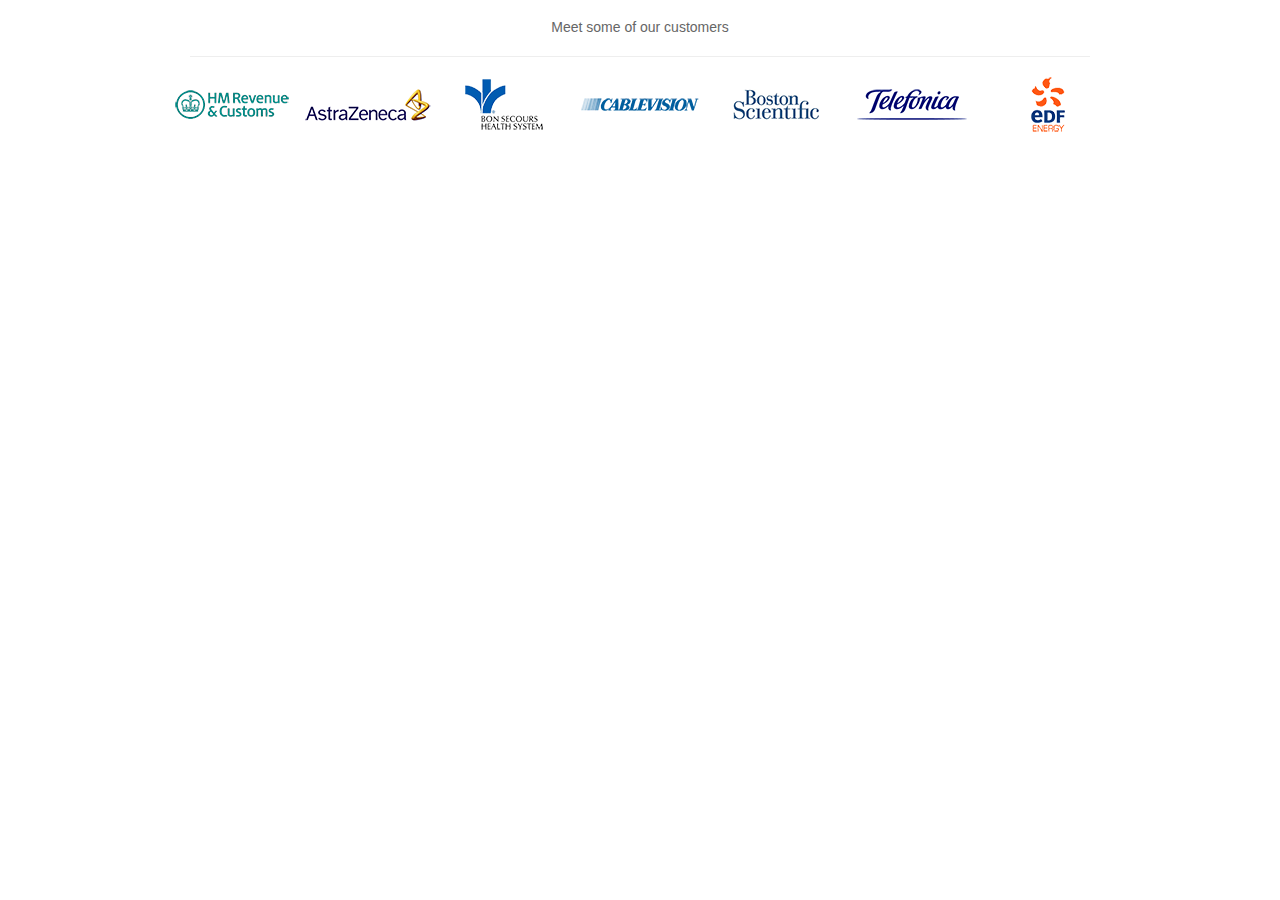
<file: index.html>
<!DOCTYPE html>
<html lang="en">
<head>
<meta charset="UTF-8">
<meta http-equiv="X-UA-Compatible" content="IE=edge">
<meta name="viewport" content="width=device-width, initial-scale=1">
<title>Browsium logo slider</title>

<!-- Bootstrap -->
<link href="bower_components/bootstrap/dist/css/bootstrap.css" rel="stylesheet">

<!-- HTML5 shim and Respond.js for IE8 support of HTML5 elements and media queries -->
<!-- WARNING: Respond.js doesn't work if you view the page via file:// -->
<!--[if lt IE 9]>
		  <script src="https://oss.maxcdn.com/html5shiv/3.7.2/html5shiv.min.js"></script>
		  <script src="https://oss.maxcdn.com/respond/1.4.2/respond.min.js"></script>
		<![endif]-->

<!-- custom -->
<link rel="stylesheet" href="css/style.css">
</head>

<body>
<p style="text-align:center;margin-top:18px;">Meet some of our customers</p>
<hr width="900">
<div class="brLogos">
	<div id="brLogosAbs" class="brLogosAbs"></div>
</div>

<!-- jQuery (necessary for Bootstrap's JavaScript plugins) --> 
<script src="bower_components/bootstrap/dist/js/jquery-1.11.3.min.js"></script> 

<!-- Include all compiled plugins (below), or include individual files as needed --> 
<script src="bower_components/bootstrap/dist/js/bootstrap.js"></script> 
<script>
// randomize array
var arr = [1, 2, 3, 4, 5, 6, 7, 8, 9, 10, 11, 12, 13, 14, 15, 16, 17, 18, 19, 20, 21, 22, 23, 24, 25, 26];
shuffle(arr);
//console.log(arr);

function shuffle(array) {
  var currentIndex = array.length, temporaryValue, randomIndex;
  while (0 !== currentIndex) {
    randomIndex = Math.floor(Math.random() * currentIndex);
    currentIndex -= 1;
    temporaryValue = array[currentIndex];
    array[currentIndex] = array[randomIndex];
    array[randomIndex] = temporaryValue;
  }
  var html = '<a href=\"/customers/\"><div id=\"brLogos1\" class="brLogos1\">';
  for (var i=0; i < array.length; i++) {
    html += "<img src=\"images/" + array[i] + ".gif\" alt=\"\" width=\"136\" height=\"55\"/>";
    if (i == 6) {
	  html += "</div><div id=\"brLogos2\" class=\"brLogos2\">";
    } else if (i == 13) {
	  html += "</div><div id=\"brLogos3\" class=\"brLogos3\">";
    } else if (i == 20) {
	  html += "</div><div id=\"brLogos4\" class=\"brLogos4\">";
	} else if (i == 25) {
	  html += "</div></a>";
    }
  }
  $("#brLogosAbs").append(html);
  //alert(array.length)
  //	alert(html);
  return html;
}
// animate div every 5 seconds
var delayLength = 5000;
var slideNum = 1;
function doMove() {
	if (slideNum == 1) {
		$(".brLogosAbs").animate({ "left": -952 });
		slideNum = 2;
	} else if (slideNum == 2) {
		$(".brLogosAbs").animate({ "left": -1904 });
		slideNum = 3;
	} else if (slideNum == 3) {
		$(".brLogosAbs").animate({ "left": -2856 });
		slideNum = 4;
	} else {
		$(".brLogosAbs").animate({ "left": 0 });
		slideNum = 1;
	}
}
sliderIntervalID = setInterval(function(){
		doMove();
	}, delayLength);
</script>
</body>
</html>
</file>
<file: css/style.css>
/* Sass Document */
html, body, div, span, object, iframe, h1, h2, h3, h4, h5, h6, blockquote, pre, a, abbr, acronym, address, code, del, dfn, em, img, q, dl, dt, dd, ol, ul, li, fieldset, form, label, legend, table, caption, tbody, tfoot, thead, tr, th, td, .search-box p {
  border: 0;
  font: inherit;
  margin: 0;
  padding: 0;
  vertical-align: baseline; }

@font-face {
  font-family: 'Segoe UI';
  src: url("./fonts/segoe-ui.ttf"); }
@font-face {
  font-family: 'BlairMdITC TT Medium';
  src: url("./fonts/blair.ttf"); }
body {
  background: #fff;
  color: #666;
  font: normal normal 400 14px/18px camingodos-web, 'helvetica neue', helvetica, arial, verdana, sans-serif;
  margin: 0;
  padding: 0; }

blockquote:before, blockquote:after, q:before, q:after {
  content: ""; }

a img {
  border: none; }

.hidden {
  visibility: hidden; }

a {
  /*color:#333;*/
  /*color: #666;*/
  color: #336699;
  text-decoration: none; }

#content_wrapper .inner a, #top-news a, #home-cols-wrapper a, .splash-slide a {
  font-weight: 700 !important; }

a:hover {
  /*color:#888;*/
  /*color: #333;*/
  color: #336699;
  text-decoration: underline; }

#li--20 {
  display: none; }

a:active {
  color: #000;
  text-decoration: none; }

h1 {
  color: #444;
  font-size: 28px;
  font-weight: 700; }

h2 {
  color: #444;
  font: normal normal 400 25px/30px camingodos-web, "helvetica neue", helvetica, sans-serif; }

h3 {
  font-size: 20px;
  font-weight: 400;
  line-height: 20px;
  padding: 5px 0; }

h4 {
  color: #444;
  font-size: 18px;
  font-weight: 400; }

h5 {
  color: #444;
  font-size: 16px;
  font-weight: 400; }

h6 {
  padding: 15px 0 5px; }

.lefty-image {
  float: left;
  margin: 0 20px 10px 0; }

.clear {
  clear: both; }

img.mid_align {
  border: 0;
  margin-right: 5px;
  vertical-align: middle; }

img.frame {
  -moz-box-shadow: 0 1px 5px #ccc;
  -webkit-box-shadow: 0 1px 5px #ccc;
  border: 1px solid #ebebeb;
  box-shadow: 0 1px 5px #ccc;
  padding: 5px; }

.frame_left {
  -moz-box-shadow: 0 1px 5px #ccc;
  -webkit-box-shadow: 0 1px 5px #ccc;
  background: transparent url(./images/caption_bg.gif) repeat-x bottom;
  border: 1px solid #ebebeb;
  box-shadow: 0 1px 5px #ccc;
  float: left;
  margin: 0 20px 10px 0;
  padding: 5px;
  text-align: center; }

.frame_left .caption, .frame_right .caption, .frame_center .caption {
  color: #333;
  display: block;
  margin: 7px 0 2px;
  text-shadow: 0 1px 1px #fff; }

.frame_right {
  -moz-box-shadow: 0 1px 5px #ccc;
  -webkit-box-shadow: 0 1px 5px #ccc;
  background: transparent url(./images/caption_bg.gif) repeat-x bottom;
  border: 1px solid #ebebeb;
  box-shadow: 0 1px 5px #ccc;
  float: right;
  margin: 0 0 10px 20px;
  padding: 5px;
  text-align: center; }

.frame_center {
  -moz-box-shadow: 0 1px 5px #ccc;
  -webkit-box-shadow: 0 1px 5px #ccc;
  background: transparent url(./images/caption_bg.gif) repeat-x bottom;
  border: 1px solid #ebebeb;
  box-shadow: 0 1px 5px #ccc;
  clear: both;
  display: table;
  margin: 20px auto;
  padding: 5px;
  text-align: center; }

.with_bg {
  -moz-border-radius: 5px;
  -webkit-border-radius: 5px;
  background: #f9f9f9;
  border: 1px solid #ebebeb;
  border-radius: 5px; }

.dropcap1 {
  display: block;
  float: left;
  font-size: 40px;
  line-height: 40px;
  margin: 0 8px 0 0; }

blockquote {
  background: transparent url(./images/quote_bg.png) no-repeat top left;
  margin: 0 0 10px;
  min-height: 50px;
  padding-left: 60px;
  width: 90%; }

blockquote h2 {
  font-size: 20px;
  font-weight: 400; }

blockquote h3 {
  font-size: 18px;
  font-weight: 400; }

#respond {
  border-bottom: 1px solid #ccc;
  float: left;
  margin: 0 0 40px;
  padding-bottom: 30px;
  width: 100%; }

#header_wrapper {
  margin: auto;
  position: relative;
  width: 1000px;
  z-index: 9990; }

#logo, #menu-wrapper, .search-box, .left-nav, .right-nav, ul.nav li.current-page-item, ul.nav li:hover {
  background: url(./images/sprites-top-gray2.gif) no-repeat; }

#top_bar {
  width: 1000px; }

#menu-wrapper {
  background-position: 0 -117px;
  background-repeat: repeat-x;
  float: left;
  height: 40px;
  margin: 0 0 -2px;
  padding: 0 0 3px;
  position: relative;
  width: 930px;
  z-index: 9990; }

.left-nav {
  background-position: 0 -164px;
  float: left;
  height: 40px;
  margin: 0 0 -2px 15px;
  padding: 0 0 3px;
  width: 20px; }

.right-nav {
  background-position: -20px -164px;
  float: right;
  height: 40px;
  margin: 0 15px -2px 0;
  padding: 0 0 3px;
  width: 20px; }

ul.nav {
  display: block;
  float: left;
  height: 40px;
  list-style: none;
  position: relative;
  z-index: 9999; }

ul.nav img.mid_align {
  border: 0;
  margin: -3px 10px 0 0; }

ul.nav li {
  border-left: 1px solid #999;
  border-right: 1px solid #666;
  cursor: pointer;
  float: left;
  height: 40px;
  position: relative;
  z-index: 9999; }

ul.nav li.menu-item:first-child {
  border-left: 0; }

ul.nav li.menu-item:last-child {
  border-right: 0; }

ul.nav li a {
  color: #fff;
  display: block;
  padding: 9px 15px 0;
  text-shadow: 0 1px #333; }

ul.nav li.current-page-item, ul.nav li:hover {
  background-color: #333;
  background-position: 0 -211px;
  background-repeat: repeat-x; }

ul.nav li ul {
  -moz-border-radius: 5px;
  -moz-box-shadow: 0 1px 3px #ccc;
  -webkit-border-radius: 5px;
  -webkit-box-shadow: 0 1px 3px #ccc;
  background: #fff url(./images/submenu_bg.gif) repeat-x bottom;
  border: 1px solid #dfdfdf;
  border-radius: 5px;
  box-shadow: 0 1px 3px #ccc;
  display: none;
  float: none;
  list-style: none;
  padding: 0 8px;
  position: absolute;
  text-shadow: 0 2px 1px #fff;
  top: 40px;
  width: 200px;
  z-index: 9999; }

ul.nav li ul.sub-menu li {
  border: 0;
  float: none;
  height: 30px;
  margin: 10px 0;
  width: 100%;
  z-index: 9999; }

ul.nav li ul.sub-menu li ul {
  left: 180px;
  top: -11px; }

ul.nav li ul.sub-menu li:hover {
  -moz-border-radius: 5px;
  -webkit-border-radius: 5px;
  background: transparent url(./images/submenu_hover_bg.gif) repeat-x bottom;
  border: 0;
  border-radius: 5px;
  float: none; }

ul.nav li ul.sub-menu li a {
  color: #666;
  display: block;
  padding: 4px 15px 0;
  text-shadow: 0 1px 1px #fff; }

ul.nav li ul li.current-page-item {
  background: transparent; }

.search-box {
  background-position: 0 -76px;
  display: block;
  float: right;
  height: 30px;
  margin: 0;
  padding: 0;
  position: absolute;
  right: 15px;
  top: -40px;
  width: 200px; }

.search-box p {
  margin: 0; }

.search-box p input, .search-box p input:hover {
  background: transparent;
  border: 0;
  font-size: 13px;
  height: 24px;
  margin: 4px 0 2px 30px;
  padding: 0;
  width: 155px; }

#logo {
  background-position: 0 0;
  display: block;
  height: 64px;
  margin: 10px 0 10px 36px;
  text-indent: -9999px;
  width: 176px; }

#content_wrapper {
  margin: 20px auto auto;
  padding: 0 15px;
  width: 970px; }

#content_wrapper .top {
  background: transparent url(./images/content-caps-green.gif) 0 0 no-repeat;
  height: 20px;
  width: 970px; }

#content_wrapper .bottom {
  background: transparent url(./images/content-caps-green.gif) 0 -20px no-repeat;
  height: 25px;
  width: 970px; }

#content_wrapper .inner {
  background: transparent url(./images/content-bg-green.gif) repeat-y top;
  width: 970px; }

#content_wrapper .inner .inner_wrapper {
  line-height: inherit;
  margin: auto;
  padding: 30px 0 0;
  width: 900px; }

#content_wrapper .inner .inner_wrapper p:first-child {
  margin-top: 0 !important; }

#content_wrapper .inner .inner_wrapper .sidebar_content {
  float: left;
  width: 620px; }

#content_wrapper .inner .inner_wrapper .sidebar_wrapper {
  float: right;
  width: 250px; }

#content_wrapper .inner .inner_wrapper .sidebar_wrapper .sidebar {
  background: transparent url(./images/sidebar_bg.gif) repeat-y top left;
  float: right;
  margin-top: -28px;
  min-height: 300px;
  width: 250px; }

#content_wrapper .inner .inner_wrapper .sidebar_wrapper .sidebar .content {
  background: transparent url(./images/sidebar-top.gif) no-repeat top left;
  padding: 14px 10px 0 20px;
  width: 90%; }

#content_wrapper .inner .inner_wrapper .sidebar_wrapper .sidebar_bottom {
  background: transparent url(./images/sidebar_bottom_bg.gif) repeat-y top left;
  float: right;
  height: 100px;
  width: 250px; }

#content_wrapper .inner #content_slider, #content_wrapper .inner #content_slider_slide {
  height: 360px;
  margin: auto;
  text-align: center;
  width: 960px; }

#content_wrapper .inner #content_slider_slide {
  background: transparent url(../../images/blue_slide_bg.png) repeat-x top; }

#content_wrapper .inner #content_slider_slide a, #content_wrapper .inner #content_slider_slide a img {
  margin: 16px 0 0; }

#content_wrapper .inner #content_slider_slide div {
  float: left;
  height: 360px;
  width: 960px; }

#content_wrapper .inner #content_slider_slide div .imac_desc, #content_wrapper .inner #content_slider_slide div .app_desc {
  color: #074b87;
  float: left;
  height: 432px;
  width: 340px; }

#content_wrapper .inner #content_slider_slide div .app_desc {
  width: 450px; }

#content_wrapper .inner #content_slider_slide div .imac_desc h3, #content_wrapper .inner #content_slider_slide div .app_desc h3 {
  color: #000;
  display: block;
  font-size: 34px;
  font-weight: 400;
  line-height: 1.2em;
  margin: 60px 0 0 30px;
  text-align: left;
  text-shadow: 0 1px 1px #fff; }

#content_wrapper .inner #content_slider_slide div .imac_desc p, #content_wrapper .inner #content_slider_slide div .app_desc p {
  display: block;
  margin: 20px 0 0 30px;
  text-align: left;
  text-shadow: 0 1px 1px #fff; }

#content_wrapper .inner #content_slider_slide div .imac_screen {
  background: transparent url(./images/imac_bg.png) no-repeat top;
  float: right;
  height: 432px;
  margin: -70px 30px 0 0;
  width: 507px; }

#content_wrapper .inner #content_slider_slide div .app_image {
  float: right;
  margin: -80px 60px 0 0;
  width: auto; }

#content_wrapper .inner #slider_nav {
  background: transparent url(./images/slider_nav_bg.gif) no-repeat top;
  height: 58px;
  margin-left: -7px;
  width: 986px; }

#content_wrapper .inner #slider_nav .slider_nav_btn {
  margin: auto;
  text-align: center;
  width: 300px; }

#content_wrapper .inner #slider_nav .slider_nav_btn a {
  color: #a0a0a0;
  display: inline-block;
  margin: 1px 0 0;
  padding: 14px; }

#content_wrapper .inner #slider_nav .slider_nav_btn a img {
  border: 1px solid transparent; }

#content_wrapper .inner #slider_nav .slider_nav_btn a img:hover {
  -moz-box-shadow: 0 1px 5px #999;
  -webkit-box-shadow: 0 1px 5px #999;
  border: 1px solid #ccc;
  box-shadow: 0 1px 5px #999; }

#home_tagline {
  background: transparent url(./images/home_tagline_bg.png) repeat-x top;
  border-bottom: 1px solid #ddd;
  height: 100px;
  margin: auto;
  width: 959px; }

#home_tagline .left_tagline h2 {
  color: #a0a0a0;
  display: block;
  font-size: 20px;
  font-weight: 400;
  margin: 12px 0 0 35px;
  text-shadow: 0 2px 1px #fff; }

#home_tagline .left_tagline {
  float: left;
  width: 70%; }

#home_tagline .right_tagline {
  float: right;
  text-align: right;
  width: 30%; }

#home_tagline .right_tagline a.big_button {
  float: right;
  margin: 17px 40px 0 0; }

.home_box_wrapper {
  margin: auto;
  padding: 10px 0 0;
  width: 98%; }

.one_third {
  float: left;
  margin-right: 3%;
  min-height: 50px;
  width: 30%; }

.home_box_wrapper .one_third {
  margin: 0 20px 30px 0;
  width: 31%; }

.one_third .home_thumb {
  float: left;
  margin: 0 20px 0 0;
  width: 50px; }

.one_third .home_box {
  float: left;
  margin-top: 10px;
  width: 180px; }

.two_third {
  float: left;
  margin-right: 3%;
  width: 64%; }

.two_third.gallery1 {
  height: 440px;
  overflow: hidden; }

.gallery1_hover {
  background: #fff;
  cursor: pointer;
  display: block;
  height: 405px;
  left: 5px;
  position: relative;
  text-align: center;
  top: 10px;
  visibility: hidden;
  width: 552px;
  z-index: 999; }

.gallery1_hover img {
  margin: 160px 0 0; }

.one_half {
  float: left;
  width: 47%; }

.one_half.last {
  left: 5%;
  position: relative; }

.one_half .gallery_image {
  height: 320px;
  overflow: hidden;
  width: 100%; }

.one_half .gallery_desc {
  margin: auto;
  width: 94%; }

.one_half .gallery_desc h2 {
  font-size: 22px; }

.gallery2_hover {
  background: #fff;
  cursor: pointer;
  display: block;
  height: 295px;
  left: 6px;
  position: relative;
  text-align: center;
  top: 10px;
  visibility: hidden;
  width: 400px;
  z-index: 999; }

.gallery2_hover img {
  margin: 105px 0 0; }

.one_third .gallery_image {
  height: 220px;
  overflow: hidden;
  width: 100%; }

.one_third .gallery_desc {
  margin: auto;
  width: 90%; }

.gallery3_hover {
  background: #fff;
  cursor: pointer;
  display: block;
  height: 187px;
  left: 6px;
  position: relative;
  text-align: center;
  top: 10px;
  visibility: hidden;
  width: 250px;
  z-index: 999; }

.gallery3_hover img {
  margin: 60px 0 0;
  width: 60px; }

.one_fourth {
  float: left;
  margin-bottom: 2%;
  margin-right: 3%;
  width: 22.5%; }

.one_fourth .gallery_image {
  height: 170px;
  overflow: hidden;
  width: 100%; }

.one_fourth .gallery_desc {
  margin: auto;
  width: 88%; }

.one_fourth .gallery_desc h2 {
  font-size: 18px; }

.one_fifth {
  float: left;
  margin-bottom: 2%;
  margin-right: 6%;
  width: 14%; }

.one_sixth {
  float: left;
  margin-bottom: 2%;
  margin-right: 6%;
  width: 11%; }

.gallery4_hover {
  background: #fff;
  cursor: pointer;
  display: block;
  height: 136px;
  left: 6px;
  position: relative;
  text-align: center;
  top: 10px;
  visibility: hidden;
  width: 180px;
  z-index: 999; }

.gallery4_hover img {
  margin: 35px 0 0;
  width: 60px; }

#footer {
  font-size: 12px;
  margin: 5px 0 0;
  word-spacing: 1px; }

#footer ul {
  display: block;
  list-style: none;
  margin: auto;
  padding-bottom: 20px;
  position: relative;
  width: 930px; }

#footer ul li.widget {
  padding: 0 15px;
  text-align: center; }

#footer ul li.widget .widgettitle {
  display: none; }

#footer ul li.widget .textwidget p {
  margin: 0 !important; }

#footer ul li.widget ul {
  float: left;
  width: 100%; }

#footer ul li.widget ul li {
  margin: 0 0 10px; }

#copyright {
  border-top: 1px solid #ccc;
  margin: 5px auto auto;
  padding: 15px 0 30px;
  text-align: center;
  text-shadow: 0 0 0 transparent;
  width: 900px; }

.page_caption {
  background: transparent url(./images/caption_bg.gif) repeat-x top;
  border-bottom: 1px solid #ddd;
  height: auto;
  margin: auto;
  padding: 0 0 15px;
  width: 960px; }

.page_no_caption {
  background: transparent url(./images/no_caption_bg.gif) repeat-x top;
  border-bottom: 1px solid #ddd;
  height: auto;
  margin: auto;
  padding: 0 0 15px;
  width: 960px; }

.page_caption h1, .page_no_caption h1 {
  color: #333;
  display: block;
  font: normal normal 400 30px/35px gesta, "helvetica neue", helvetica, sans-serif;
  letter-spacing: -1px;
  padding: 5px 25px 0 30px; }

.page_caption p {
  color: #666;
  display: block;
  font-size: 18px;
  margin: 5px 25px 0 30px;
  text-shadow: 0 1px #fff; }

.galleria {
  height: 360px;
  margin-bottom: 60px;
  margin-left: -10px;
  margin-top: -20px;
  padding-top: 20px; }

.one_half .customer_list {
  list-style: none;
  margin: 35px 20px 10px; }

.one_half .customer_list li {
  display: inline;
  margin: 0 20px 30px 0;
  zoom: 1; }

.pricing_box {
  border: 1px solid #ccc;
  float: left;
  padding: 0 0 20px;
  text-align: center;
  width: 33%; }

.pricing_box .header {
  border-bottom: 1px solid #ccc;
  color: #666;
  height: 40px;
  text-align: center;
  text-shadow: 0 1px 1px #fff;
  width: 100%; }

.pricing_box .header span {
  font-size: 16px;
  font-weight: 700;
  position: relative;
  top: 7px; }

.pricing_box h2 {
  font-size: 28px;
  font-weight: 700; }

#content_wrapper .pricing_box ul {
  list-style: none;
  margin: 5px 0 15px; }

.pricing_box ul li strong {
  color: #0854c7; }

.pricing_box.large {
  -moz-box-shadow: 0 1px 10px #999;
  -webkit-box-shadow: 0 1px 10px #999;
  background: #fff;
  box-shadow: 0 1px 10px #999;
  font-size: 1.2em;
  margin-top: -3%;
  padding: 0 0 40px; }

.pricing_box.large .header {
  background: transparent url(../../images/skins/blue/nav_bg.gif) repeat-x top;
  color: #fff;
  text-shadow: 0 0 0 #fff; }

.pricing_box.shadow_right {
  background: #f9f9f9 url(./images/shadow_right.png) repeat-y top right; }

.pricing_box.shadow_left {
  background: #f9f9f9 url(./images/shadow_left.png) repeat-y top left; }

#content_wrapper ul {
  list-style-image: url(./images/arrow_li.png);
  margin: 0.5em 0 0.5em 20px; }

#content_wrapper ul li, #content_wrapper ol li {
  line-height: inherit;
  margin: 1em 0; }

#content_wrapper ol {
  margin-left: 20px; }

#content_wrapper table {
  -moz-border-radius: 5px;
  -moz-box-shadow: 0 1px 3px #ebebeb;
  -webkit-border-radius: 5px;
  -webkit-box-shadow: 0 1px 3px #ebebeb;
  border: 1px solid #ebebeb;
  border-radius: 5px;
  box-shadow: 0 1px 3px #ebebeb;
  margin: 0 auto; }

#content_wrapper table tr th {
  background: #ccc url(./images/bt_g.png) repeat-x center;
  font-weight: 700;
  text-align: left;
  text-shadow: 0 1px 1px #fff; }

#content_wrapper table tr th, #content_wrapper table tr td {
  padding: 7px 15px; }

.alert_warning {
  -moz-border-radius: 5px;
  -moz-box-shadow: 0 1px 3px #ebebeb;
  -webkit-border-radius: 5px;
  -webkit-box-shadow: 0 1px 3px #ebebeb;
  background: #fffbcc;
  border: 1px solid #e6db55;
  border-radius: 5px;
  box-shadow: 0 1px 3px #ebebeb;
  color: #69610a;
  font-weight: 700;
  margin: 10px 0; }

.alert_info {
  -moz-border-radius: 5px;
  -moz-box-shadow: 0 1px 3px #ebebeb;
  -webkit-border-radius: 5px;
  -webkit-box-shadow: 0 1px 3px #ebebeb;
  background: #dbe3ff;
  border: 1px solid #a2b4ee;
  border-radius: 5px;
  box-shadow: 0 1px 3px #ebebeb;
  color: #0888c3;
  font-weight: 700;
  margin: 10px 0; }

.alert_success {
  -moz-border-radius: 5px;
  -moz-box-shadow: 0 1px 3px #ebebeb;
  -webkit-border-radius: 5px;
  -webkit-box-shadow: 0 1px 3px #ebebeb;
  background: #d5ffce;
  border: 1px solid #9adf8f;
  border-radius: 5px;
  box-shadow: 0 1px 3px #ebebeb;
  color: #508600;
  font-weight: 700;
  margin: 10px 0; }

.alert_error {
  -moz-border-radius: 5px;
  -moz-box-shadow: 0 1px 3px #ebebeb;
  -webkit-border-radius: 5px;
  -webkit-box-shadow: 0 1px 3px #ebebeb;
  background: #ffcece;
  border: 1px solid #df8f8f;
  border-radius: 5px;
  box-shadow: 0 1px 3px #ebebeb;
  color: #e3302c;
  font-weight: 700;
  margin: 10px 0; }

.alert_warning p, .alert_info p, .alert_success p, .alert_error p {
  margin: 15px; }

label.error {
  color: red;
  display: block;
  font-size: 11px; }

#reponse_msg {
  color: #000;
  font-weight: 700; }

.post_wrapper {
  margin: 0 0 70px;
  width: 100%; }

.post_wrapper.single {
  margin: 0;
  width: 100%; }

.post_header {
  width: 100%; }

.post_header h2 a {
  color: #444; }

/* added hover - kw 01-09-2013 */
.post_header h2 a:hover {
  color: #666; }

.post_header .left {
  float: left;
  width: 100%; }

.post_header .left-long {
  float: left;
  width: 100; }

.post_header .post_detail {
  font-size: 11px;
  word-spacing: 1px; }

.post_header .shout {
  clear: both; }

.post_wrapper .shout .g, .post_wrapper .shout .t {
  display: inline;
  width: auto; }

.post_header .post_comment {
  display: none; }

#content_wrapper .sidebar .content .posts.blog {
  font-size: 11px;
  list-style: none;
  margin-left: 0;
  margin-top: 25px; }

#content_wrapper .sidebar .content .posts.blog li, #content_wrapper .posts.blog li {
  border: 0;
  clear: both;
  line-height: 1.7em;
  margin-bottom: 20px; }

#content_wrapper .sidebar .content .posts.blog li a, #content_wrapper .posts li a {
  font-weight: 700; }

#content_wrapper .sidebar .content .posts.blog li img, #content_wrapper .posts.blog li img {
  -moz-box-shadow: 0 1px 5px #999;
  -webkit-box-shadow: 0 1px 5px #999;
  box-shadow: 0 1px 5px #999;
  float: left;
  margin: 0 10px 2px 0;
  width: 75px; }

#content_wrapper .sidebar .content .sidebar_widget li {
  padding: 10px 0; }

#content_wrapper .sidebar .content .sidebar_widget li ul {
  list-style: none;
  margin: 15px 0 0; }

#content_wrapper .sidebar .content .sidebar_widget li ul li {
  border-bottom: 1px solid #ebebeb;
  margin: 0 0 5px;
  padding: 0 0 5px 10px; }

#content_wrapper .sidebar .content .sidebar_widget li ul.twitter {
  font-size: 11px;
  list-style-image: none;
  margin: 15px 0 0 -10px; }

#content_wrapper ul.posts.twitter, #content_wrapper ul.posts.blog {
  list-style: none;
  margin: 15px 0 0; }

#content_wrapper .sidebar .content .sidebar_widget li ul.twitter li, ul.posts.twitter li {
  background: url(./images/icon_twitter3.png) no-repeat 10px top;
  padding: 0 0 0 35px; }

#content_wrapper .sidebar .content .sidebar_widget li ul#recentcomments li {
  background: url(./images/comments.png) no-repeat 10px 5px;
  padding: 0 0 5px 35px; }

.social_media {
  display: block;
  float: left;
  margin: 30px 0 0; }

.social_media li {
  display: block;
  float: left;
  margin-right: 10px; }

.social_media.blog li {
  margin-right: 15px; }

.social_media li a {
  display: block;
  padding-top: 5px; }

.comment {
  float: left;
  margin-bottom: 20px;
  margin-left: 25px;
  padding-bottom: 20px;
  width: 545px; }

.comment .left {
  float: left;
  width: 80px; }

.comment .right {
  float: left;
  width: 65%; }

ul.children {
  list-style: none; }

ul.children .comment {
  border-bottom: 0;
  border-left: 1px solid #ebebeb;
  float: left;
  margin: -30px 0 20px 80px;
  padding: 10px 0 10px 15px;
  width: 70%; }

ul.children ul.children .comment {
  border-bottom: 0;
  border-left: 1px solid #ebebeb;
  float: left;
  margin: 0 0 40px 170px;
  padding: 10px 0 10px 15px;
  width: 40%; }

#content_wrapper .inner_wrapper .sidebar .content .sidebar_widget li div.textwidget {
  line-height: 1.5em; }

#content_wrapper .inner_wrapper .sidebar .content .sidebar_widget li h2.widgettitle {
  margin: 0 0 10px 5px; }

form input[type=submit] {
  float: none;
  margin: 10px 0; }

.widget_tag_cloud div {
  margin: 20px 0 0; }

#content_wrapper table#wp-calendar tr th, #content_wrapper table#wp-calendar tr td {
  padding: 0 8px 0 7px; }

/* update kw 01-09-2013 - adjustment for links and hover for calendar widget */
/*
#content_wrapper table#wp-calendar tr td a {
	color: #666;
}

#content_wrapper table#wp-calendar tr td a:hover {
	color: #333;
}
*/
/* end update kw 01-09-2013 */
input[type=text], input[type=password], select {
  -moz-border-radius: 5px;
  -webkit-border-radius: 5px;
  background: #f9f9f9 url(./images/bg_ip.png) repeat-x top;
  border: 1px solid #ebebeb;
  border-radius: 5px;
  font-family: "helvetica neue", helvetica, Arial, Verdana, sans-serif;
  font-size: 12px;
  margin: 0;
  padding: 5px; }

input[type=text].blur {
  color: #999;
  font-style: italic; }

textarea {
  -moz-border-radius: 5px;
  -webkit-border-radius: 5px;
  background: #f9f9f9 url(./images/bg_ip.png) repeat-x top;
  border: 1px solid #ebebeb;
  border-radius: 5px;
  color: #000;
  font-family: "helvetica neue", helvetica, Arial, Verdana, sans-serif;
  font-size: 12px;
  height: 200px;
  margin: 0;
  overflow: auto;
  padding: 3px 5px; }

input[type=text]:hover, input[type=password]:hover, textarea:hover {
  -moz-box-shadow: 0 1px 3px #ebebeb;
  -webkit-box-shadow: 0 1px 3px #ebebeb;
  border: 1px solid #ccc;
  box-shadow: 0 1px 3px #ebebeb; }

input[type=submit], input[type=button] {
  background: url("./images/cforms/grey_block_submit.jpg") no-repeat scroll 0px 0px transparent;
  height: 31px;
  padding: 0;
  width: 72px;
  /**/
  /*background:transparent url('./images/bg_button.png') no-repeat bottom;*/
  border: 0;
  color: #fff;
  font-size: 11px;
  font-weight: 700;
  /*height:39px;*/
  text-transform: uppercase;
  /*width:152px*/ }

input[type=submit]:hover, input[type=button]:hover {
  /*background:transparent url(./images/bg_button_hover.png) no-repeat bottom*/
  background-position: 0px -31px; }

input[type=button].silver, input[type=submit].silver {
  background: transparent url(./images/bg_header_button.png) no-repeat bottom;
  color: #333;
  font-size: 13px;
  height: 44px;
  width: 158px; }

a.big_button, a.big_button:hover {
  background: transparent url(../../images/skins/blue/big_btn_bg.png) no-repeat top;
  color: #fff; }

a.big_button {
  color: #fff;
  display: block;
  font-size: 16px;
  height: 58px;
  text-align: center;
  width: 168px; }

a.big_button span {
  display: block;
  font-weight: 700;
  position: relative;
  top: 13px; }

/*
a.button, input[type=submit] {
	color:#green;
	display:block;
	font-size:11px;
	font-weight:700;
	height:35px;
	text-align:center;
	width:101px
}

input[type=submit] {
	float:left
}
*/
#cancel-comment-reply-link {
  /*display:block;
  float:left;
  margin:7px 0 0 10px;*/ }

a.button span {
  display: block;
  position: relative;
  text-transform: uppercase;
  top: 8px; }

a.long_button, a.long_button:hover {
  background: transparent url(../../images/skins/blue/long_btn_bg.png) no-repeat top;
  color: #fff; }

a.long_button {
  color: #fff;
  display: block;
  font-size: 11px;
  font-weight: 700;
  height: 45px;
  text-align: center;
  width: 150px; }

a.long_button span {
  display: block;
  position: relative;
  text-align: center;
  text-transform: uppercase;
  top: 14px; }

a.big_button:active, a.button:active, a.long_button:active {
  left: 1px;
  position: relative;
  top: 1px; }

#cs-buttons-content_slider {
  background: transparent url(./images/slider_nav_bg.gif) no-repeat top;
  height: 58px;
  margin-left: -7px;
  margin-top: 20px;
  text-align: center;
  width: 986px; }

#cs-buttons-content_slider a {
  color: #a0a0a0;
  display: inline-block;
  margin: 0;
  padding: 15px;
  text-shadow: 0 1px 1px #fff; }

.cs-title {
  background-color: #fff;
  color: #888;
  height: 340px;
  padding: 10px;
  text-align: left;
  width: 300px; }

.cs-title.black {
  background: #222;
  color: #999; }

.cs-title strong.header {
  color: #074b87;
  display: block;
  font-size: 30px;
  font-weight: 400;
  line-height: 1.2em;
  margin: 50px 10px 10px; }

.cs-title.black strong.header {
  color: #fff; }

.cs-title.bottom_right, .cs-title.bottom_left, .cs-title.top_right, .cs-title.top_left {
  height: 100px;
  overflow: hidden; }

.cs-title.bottom_right strong.header, .cs-title.bottom_left strong.header, .cs-title.top_right strong.header, .cs-title.top_left strong.header {
  margin: 0 10px 10px; }

.cs-title span {
  display: block;
  margin: 20px 10px 10px; }

.cs-title.bottom_right span, .cs-title.bottom_left span, .cs-title.top_right span, .cs-title.top_left span {
  margin: 10px; }

.cs-prev, .cs-next {
  background-color: #fff;
  color: #999;
  padding: 0 10px; }

.pagination {
  margin: 25px 0 30px 10px;
  text-align: left; }

.pagination a {
  -moz-border-radius: 3px;
  -webkit-border-radius: 3px;
  background: #ccc url(./images/bt_g.png) repeat-x center;
  border: 1px solid #ccc;
  color: #999;
  margin: 0 3px;
  padding: 5px 7px;
  text-shadow: 0 1px 1px #fff; }

.pagination a:hover {
  -moz-box-shadow: 0 1px 3px #ccc;
  -webkit-box-shadow: 0 1px 3px #ccc;
  background: #999 url(./images/bt_gh.png) repeat-x center;
  border: 1px solid #999;
  box-shadow: 0 1px 3px #ccc; }

.pagination a:active, .pagination a.active {
  -moz-box-shadow: 0 1px 3px #ccc;
  -webkit-box-shadow: 0 1px 3px #ccc;
  background: #999 url(./images/bt_ga.png) repeat-x center;
  border: 1px solid #999;
  box-shadow: 0 1px 3px #ccc;
  color: #666;
  text-shadow: 0 0 0 transparent; }

.cufon.space {
  margin-bottom: 15px; }

.arrow_list li {
  list-style-image: url(./images/arrow_li.png);
  margin: 5px 0 0 20px; }

.check_list li {
  list-style-image: url(./images/check_list.gif);
  margin: 5px 0 0 25px; }

.star_list li {
  list-style-image: url(./images/icon_star.gif);
  margin: 5px 0 0 25px; }

.accordion {
  -moz-border-radius: 5px;
  -moz-box-shadow: 0 1px 2px #ccc;
  -webkit-border-radius: 5px;
  -webkit-box-shadow: 0 1px 2px #ccc;
  background: #f9f9f9;
  border: 1px solid #ccc;
  border-radius: 5px;
  box-shadow: 0 1px 2px #ccc;
  margin: 10px 0 0; }

.accordion h3, .accordion div {
  background: transparent;
  border: 0; }

.accordion h3 {
  font-size: 14px;
  padding: 5px 0 5px 8px; }

.ui-accordion .ui-accordion-header .ui-icon {
  left: 10px; }

.ui-tabs-panel {
  margin-top: 10px; }

.ui-widget-header {
  border-bottom: 1px solid #ccc; }

.ui-tabs .ui-tabs-nav li a {
  padding: 5px 20px; }

.tabs .ui-widget-header {
  border: 0; }

.tabs .ui-tabs-panel {
  -moz-border-radius: 5px;
  -moz-box-shadow: 0 1px 2px #ccc;
  -webkit-border-radius: 5px;
  -webkit-box-shadow: 0 1px 2px #ccc;
  background: transparent url(./images/bt_g.png) repeat-x bottom center;
  border: 1px solid #ccc;
  border-radius: 5px;
  box-shadow: 0 1px 2px #ccc;
  margin: 0; }

.tabs .ui-state-active a {
  color: #666;
  font-weight: 700; }

#pricing-list {
  font: normal normal 400 15px/20px gesta, sans-serif; }

#pricing-list .red {
  color: #c04000; }

#pricing-list .blue {
  color: #1880b8; }

#pricing-list th {
  font-variant: small-caps; }

th.allcaps {
  font-variant: normal;
  text-transform: uppercase; }

#pricing-list p {
  color: #aaa;
  font-size: 12px;
  margin: 0;
  padding-left: 20px; }

#pricing-list .lkey, #pricing-list .sppt, #pricing-list .seat {
  background: url(./images/pricing-lkey.gif) -4px 0 no-repeat;
  display: block;
  padding-left: 20px; }

#pricing-list .sppt {
  background: url(./images/pricing-sppt.gif) -4px 0 no-repeat; }

#pricing-list .seat {
  background: url(./images/pricing-seat.gif) -4px 0 no-repeat; }

#pricing-notes li {
  margin: 0 !important; }

#nav_dots {
  width: 960px;
  margin: 0 auto;
  text-align: center;
  font-size: 0px;
  line-height: 0px;
  /*background: #DDDDDD;*/ }

#nav_dots img {
  padding-top: 6px; }

#___plusone_0 {
  margin: 5px 0 0 !important; }

#top-news {
  margin: -5px auto 0;
  position: relative;
  width: 1000px;
  background: url("./images/top-news-bg.gif") 50% 0 no-repeat;
  padding: 15px 0 9px; }

#top-news .left {
  width: 780px;
  float: left;
  margin: 0 0 0 40px; }

#top-news .left .label {
  color: #666;
  float: left;
  font: normal normal 500 14px/20px gesta, "helvetica neue", helvetica, sans-serif;
  /*font-weight: bold;*/
  /*padding: 10px;*/ }

#top-news .left ul.items {
  float: left;
  height: 20px;
  list-style: none;
  overflow: hidden;
  padding-top: 1px;
  padding-left: 10px; }

#top-news .left .items li {
  margin-bottom: 10px; }

#top-news .left .items li a {
  display: block;
  /*font-weight: bold;*/
  /*padding: 11px 0 9px;*/ }

#top-news .left .items li a:hover {
  color: #384;
  text-decoration: underline; }

#top-news .right {
  width: 140px;
  float: left;
  margin: 0 40px 0 0;
  text-align: right; }

#top-news .right .label {
  color: #666;
  float: left;
  font: normal normal 500 14px/20px gesta, "helvetica neue", helvetica, sans-serif;
  padding: 9px 10px 9px 30px; }

#top-news .right .twitter, #top-news .right .linkedin, #top-news .right .email, #top-news .right .facebook {
  background: url("./images/social_icons.png") 0 0 no-repeat;
  display: block;
  float: right;
  width: 20px;
  height: 20px;
  text-indent: 20px;
  margin-left: 8px;
  overflow: hidden; }

#top-news .right .twitter:hover {
  background-position: 0 -20px; }

#top-news .right .linkedin {
  background-position: -20px 0; }

#top-news .right .linkedin:hover {
  background-position: -20px -20px; }

#top-news .right .email {
  background-position: -40px 0; }

#top-news .right .email:hover {
  background-position: -40px -20px; }

#top-news .right .facebook {
  background-position: -60px 0; }

#top-news .right .facebook:hover {
  background-position: -60px -20px; }

#home-wrapper {
  margin: 0 auto;
  position: relative;
  width: 100%; }

#home-wrapper .bottom {
  background: url(./images/content-caps-green.gif) 50% -25px no-repeat;
  height: 25px;
  margin: 0 auto;
  width: 1000px; }

#intro-wrapper {
  height: 300px;
  margin: 10px auto;
  position: relative;
  width: 1000px; }

#intro-wrapper .flex-direction-nav {
  display: none; }

#intro-wrapper .flex-control-nav {
  bottom: 0;
  list-style: none;
  margin: 5px auto;
  position: absolute;
  text-align: center;
  width: 960px; }

#intro-wrapper .flex-control-nav li {
  display: inline;
  margin: 0 5px; }

#intro-wrapper .flex-control-nav li a {
  background: #6ca;
  border-radius: 10px;
  color: #6ca;
  height: 10px;
  width: 10px; }

.intro-slide {
  float: left;
  height: 300px;
  list-style: none;
  position: relative; }

.intro-slide div {
  color: #666;
  height: 240px;
  padding: 30px;
  position: relative; }

.intro-slide a {
  display: block;
  margin: 10px 0 0; }

.slide-double {
  background: url("./images/splash-bg-purple.gif") 0 0 no-repeat;
  border-radius: 5px 0 0 5px;
  margin: 0 5px 0 0;
  width: 660px; }

.slide-double div {
  background: url("./images/splash-i-ct5.gif") 100% 0 no-repeat;
  z-index: 9980; }

.slide-double h1 {
  color: #fff;
  font: normal normal 400 60px/55px 'Segoe UI',sans-serif;
  position: relative;
  text-shadow: 2px 2px #111; }

.slide-double h1 span {
  font-size: 12px;
  line-height: 12px;
  margin: 0;
  padding: 0;
  position: absolute;
  text-transform: uppercase;
  top: -10px; }

.slide-double h2 {
  color: #ccc;
  font-size: 20px;
  line-height: 25px;
  margin: 10px 0 0;
  padding: 0;
  text-shadow: 2px 2px #111; }

.slide-double p {
  color: #ccc;
  line-height: 20px;
  text-shadow: 1px 1px #111;
  width: 260px; }

.slide-double a {
  color: #fff !important; }

.slide-double a:hover {
  color: #a8b !important; }

.slide-single {
  background: url("./images/splash-bg-gray3.gif") 100% 0 no-repeat;
  border-radius: 0 5px 5px 0;
  margin: 0 0 0 5px;
  position: relative;
  text-align: center;
  width: 330px; }

.slide-single div {
  bottom: 17px;
  height: auto;
  padding-bottom: 0;
  position: absolute;
  text-shadow: 1px 1px #ddd;
  z-index: 9999; }

.slide-single h1 {
  background: url("./images/splash-i-ion.gif");
  height: 180px;
  left: 90px;
  position: absolute;
  text-indent: -9999px;
  top: -135px;
  width: 190px;
  z-index: 9999; }

.slide-single h2 {
  color: #333;
  font-size: 20px;
  line-height: 25px;
  margin: 10px 0 0;
  padding: 0; }

.slide-single p {
  line-height: 20px;
  width: 270px; }

.slide-single a {
  color: #333 !important;
  display: block;
  margin: 10px auto 0;
  text-align: center;
  width: 50%; }

.slide-single a:hover {
  color: #7a8 !important; }

#home-cols-wrapper {
  background: url(./images/content-bg-green.gif) 50% 0 repeat-y;
  margin: 0 auto;
  padding: 0 0 20px;
  width: 1000px; }

#home-cols {
  background: transparent url(./images/features-div.gif) 0 0 no-repeat;
  margin: 0 20px;
  padding: 20px 15px 0; }

#home-cols .col {
  float: left;
  padding: 0 15px;
  width: 435px; }

#home-cols h3 {
  padding: 10px 0; }

#home-cols p {
  margin: 0;
  padding: 0; }

#connect .yd_rp_widget ul {
  background: none;
  padding: 0;
  width: auto; }

#connect .yd_rp_widget ul li {
  float: none;
  font-size: 12px;
  height: auto;
  line-height: 15px;
  list-style-image: url("./images/arrow_li.png") !important;
  margin: 0 0 0 10px !important;
  padding: 0;
  width: auto; }

.gray-button {
  background: #666 url("./images/gray-button-arrow.gif") no-repeat right;
  float: left;
  height: 40px; }

.gray-button a, .gray-button input {
  background: url("./images/gray-button-cap.gif") no-repeat left !important;
  color: #444 !important;
  text-shadow: 0 1px #fff;
  display: block;
  font: normal normal 400 14px/36px gesta, 'helvetica neue', helvetica, sans-serif;
  height: 40px;
  margin: 0 !important;
  padding: 0 15px 0 0;
  text-align: center;
  text-transform: normal !important; }

.gray-button input {
  width: 160px; }

.gray-button:hover {
  background-color: #ddd;
  background-image: url("./images/gray-button-arrow.gif"); }

.gray-button a:hover, .gray-button input:hover {
  background-image: url("./images/gray-button-cap.gif") !important;
  color: #eee !important;
  text-shadow: 0 1px #666; }

.gray-button input:active, .gray-button input:focus, .gray-button:active, .gray-button:focus {
  background: transparent !important;
  border: none !important;
  color: #f60 !important;
  left: 0 !important;
  outline: none !important;
  top: 0 !important; }

#product-screens {
  background: transparent url(./images/features-div.gif) 0 100% no-repeat;
  color: #888;
  margin: 0 -30px 20px;
  padding: 0 0 40px; }

#product-screens p {
  margin: 0; }

#product-screens .image {
  float: left;
  text-align: center;
  width: 480px; }

#product-screens .image img {
  display: block; }

#fancybox-outer {
  background-color: #fff; }

.profiles-title {
  background: url(http://gd.browsium.com/wp-content/uploads/hero-icns.png) 0 -40px no-repeat;
  padding: 3px 0 3px 20px; }

#text-2 {
  padding: 10px 15px 0 !important;
  text-align: center;
  width: 900px; }

/* edit kw 01-11-2013 */
#text-4 .textwidget {
  /*height: 45px;*/
  /*margin: 0 auto;*/
  /*padding: 10px 0;*/
  /*width: 70px;*/
  margin: 0 0 10px 10px; }

/* edit kw 10-21-2013 */
#text-5 .textwidget {
  margin: 0 0 10px 10px; }

/* edit kw 12-04-2015 - Proton Sidebar */
#text-6 .textwidget {
  margin: 0 0 10px 10px; }

#text-2 h2 {
  visibility: hidden; }

#get-eval1, #get-eval2 {
  left: 670px;
  position: absolute;
  top: 20px; }

#get-eval2 {
  top: 75px; }

a.video-item {
  display: block;
  position: relative; }

a.video-item img {
  display: block;
  z-index: 990; }

a.video-item span {
  background: url(./images/vid-playme.png) center center no-repeat;
  display: block;
  height: 100%;
  left: 0;
  position: absolute;
  text-indent: -9999px;
  top: 0;
  width: 100%;
  z-index: 998; }

a.video-item:hover span {
  background: url(./images/vid-playme2.png) center center no-repeat; }

p.video-cap {
  color: #888;
  font: normal italic 400 14px/20px gesta, 'helvetica Neue', helvetica, sans-serif;
  margin: 5px 0 15px;
  text-align: center; }

.no-display, #custom-logo img, #content_wrapper .inner #content_slider_slide div span.title, #content_wrapper table#wp-calendar tfoot tr {
  display: none; }

#wrapper, .social_media.blog, a.big_button.center, a.button.center, a.long_button.center {
  margin: auto; }

#content_wrapper .inner #content_slider, #content_wrapper .inner #content_slider_slide div .full_image {
  overflow: hidden; }

#content_wrapper .inner #slider_nav .slider_nav_btn a.active, #cs-buttons-content_slider a.cs-active {
  background: transparent url(./images/active_slide_bg.png) repeat-x top;
  border-left: 1px solid #ebebeb;
  border-right: 1px solid #ebebeb; }

.one_third .home_box p, .arrow_list, .check_list, .star_list {
  margin-top: 15px; }

.one_third.last, .one_fourth.last, .one_fifth.last, .one_sixth.last {
  margin-right: 0; }

.one_third .gallery_desc h2, #pricing-list .medium {
  font-size: 20px; }

#content_wrapper table tr, .tabs .ui-state-default {
  background: #fff; }

#content_wrapper table tr td, #content_wrapper table tr th, .accordion div {
  border-bottom: 1px solid #ebebeb; }

.post_header a, #content_wrapper .sidebar a, #content_wrapper .posts li a, a.cs-prev:hover, a.cs-next:hover, .tabs .ui-state-default a {
  color: #999;
           /* edit kw 01-09-2013 
color: #5C85AD;*/ }

.post_header a:hover, #content_wrapper .sidebar a:hover, #content_wrapper .posts li a:hover, .ui-accordion .ui-accordion-header a, eader a {
  color: #666;
           /* edit kw 01-09-2013
color: #29527A;*/ }

#content_wrapper .sidebar .content .sidebar_widget, #content_wrapper .inner_wrapper .sidebar .content .sidebar_widget {
  list-style: none;
  margin-left: 0; }

#about_the_author .thumb img, .comment .left img.avatar {
  -moz-box-shadow: 0 1px 3px #ccc;
  -webkit-box-shadow: 0 1px 3px #ccc;
  border: 1px solid #ccc;
  box-shadow: 0 1px 3px #ccc;
  padding: 3px;
  width: 50px; }

input[type=submit]:active, input[type=button]:active, input[type=button].silver:active, input[type=submit].silver:active {
  color: #999;
  left: 1px;
  position: relative;
  top: 1px; }

.ui-accordion .ui-accordion-header, .tabs .ui-state-active {
  background: transparent url(./images/bt_g.png) repeat-x center;
  display: block;
  font-weight: 700;
  text-shadow: 0 1px 1px #fff; }

e, input[type=button]:active, input[type=button].silver:active, input[type=submit].silver:active {
  color: #999;
  left: 1px;
  position: relative;
  top: 1px; }

.ui-accordion .ui-accordion-header, .tabs .ui-state-active {
  background: transparent url(./images/bt_g.png) repeat-x center;
  display: block;
  font-weight: 700;
  text-shadow: 0 1px 1px #fff; }

/* CFORMS GREY_BLOCKS.CSS */
table.jCalendar {
  border: 1px solid #666;
  background: #aaa;
  border-collapse: separate;
  border-spacing: 2px; }

table.jCalendar th {
  background: #444;
  color: #fff;
  font-weight: bold;
  padding: 3px 5px; }

table.jCalendar td {
  background: #f0f0f0;
  color: #000;
  padding: 3px 5px;
  text-align: center; }

table.jCalendar td.other-month {
  background: #ddd;
  color: #aaa; }

table.jCalendar td.today {
  background: #666;
  color: #fff; }

table.jCalendar td.selected {
  background: #f66;
  color: #fff; }

table.jCalendar td.selected:hover {
  background: #f33;
  color: #fff; }

table.jCalendar td:hover, table.jCalendar td.dp-hover {
  background: #fff;
  color: #000; }

table.jCalendar td.disabled, table.jCalendar td.disabled:hover {
  background: #bbb;
  color: #888; }

div.dp-popup {
  position: relative;
  background: #d6eafe;
  font-size: 10px;
  font-family: arial, sans-serif;
  padding: 2px;
  width: auto;
  line-height: 1.2em; }

div#dp-popup {
  position: absolute;
  z-index: 199;
  border: 2px solid #c2e0f8; }

div.dp-popup h2 {
  font-size: 12px;
  text-align: center;
  margin: 3px 0 4px;
  padding: 0; }

a#dp-close {
  font-size: 11px;
  padding: 4px 0;
  text-align: center;
  display: block; }

a#dp-close:hover {
  text-decoration: underline; }

div.dp-popup a {
  color: #000;
  text-decoration: none;
  padding: 3px 2px 0; }

div.dp-popup div.dp-nav-prev {
  position: absolute;
  top: 2px;
  left: 4px;
  width: 100px; }

div.dp-popup div.dp-nav-prev a {
  float: left; }

div.dp-popup div.dp-nav-prev a, div.dp-popup div.dp-nav-next a {
  cursor: pointer; }

div.dp-popup div.dp-nav-prev a.disabled, div.dp-popup div.dp-nav-next a.disabled {
  cursor: default; }

div.dp-popup div.dp-nav-next {
  position: absolute;
  top: 2px;
  right: 4px;
  width: 100px; }

div.dp-popup div.dp-nav-next a {
  float: right; }

div.dp-popup a.disabled {
  cursor: default;
  color: #aaa; }

div.dp-popup td {
  cursor: pointer; }

div.dp-popup td.disabled {
  cursor: default; }

.cform {
  margin: 10px auto 0 auto;
  width: 410px; }

.cform fieldset {
  margin-top: 10px;
  padding: 5px 0 10px 0;
  border: none; }

.cform .cf_hidden {
  display: none;
  border: none !important;
  background: none !important;
  padding: 0 !important;
  margin: 0 !important; }

.cform legend {
  color: #353c40;
  display: none;
  margin: 0;
  line-height: 2em;
  padding: 0;
  font-size: 20px;
  font-variant: small-caps; }

ol.cf-ol {
  margin: 0 !important;
  padding: 0 !important; }

ol.cf-ol li {
  background: none !important;
  margin: 2px 0 !important;
  padding: 0;
  list-style: none !important;
  text-align: left; }

ol.cf-ol li.textonly {
  padding: 4px 0;
  text-align: left;
  font: bold 14px Arial; }

.cform label {
  background: #e0e0e0 none repeat scroll 0;
  color: #000;
  font: 12px Arial;
  margin: 0 10px 0 0;
  padding: 5px 5px 5px;
  width: 140px;
  display: -moz-inline-box;
  display: inline-block;
  vertical-align: top; }

.cform label span {
  width: 140px;
  display: block; }

label.cf-before {
  margin: 0 10px 0 0; }

label.cf-after {
  margin: 2px 1px 0 3px !important;
  width: 90px;
  text-align: left;
  background: none;
  padding: 2px;
  line-height: 1.3em; }

label.cf-after span {
  width: 90px;
  display: block; }

label.cf-group-after {
  margin: 2px 0 0 3px !important;
  width: 100px;
  text-align: left;
  padding: 2px;
  background: none;
  line-height: 1.3em; }

label.cf-group-after span {
  width: 100px;
  display: block; }

.cform input, .cform textarea, .cform select {
  font: 12px Arial;
  margin: 0;
  border: 1px solid #ccc;
  color: #666;
  padding: 4px 5px;
  width: 230px;
  vertical-align: top; }

.cform input:hover, .cform textarea:hover, .cform select:hover {
  border: 1px solid #999;
  color: #000;
  width: 230px; }

.cform .cf_date {
  width: 210px !important; }

.cform select, .cform select:hover {
  width: 242px;
  padding: 3px 5px; }

.cform select.cfselectmulti {
  height: 7.5em; }

.cform textarea {
  overflow: auto;
  height: 8em; }

.cform input.fldrequired, .cform input.fldrequired:hover {
  border-right: 3px solid #ebc2c2;
  width: 228px; }

.cform select.fldrequired, .cform select.fldrequired:hover {
  border-right: 3px solid #ebc2c2;
  width: 242px; }

span.reqtxt, span.emailreqtxt {
  display: none; }

ol.cf-ol li.cf-box-title {
  font-weight: bold;
  margin: 8px 0 0 !important;
  padding-left: 160px; }

.cform input.cf-box-a:hover, .cform input.cf-box-b:hover, .cform input.cf-box-a, .cform input.cf-box-b {
  vertical-align: top;
  margin: 2px 0 0 0;
  width: 14px !important;
  height: 22px;
  border: 0 !important;
  background: none !important; }

.cform input.cf-box-a {
  margin-left: 160px !important; }

ol.cf-ol li.cf-box-group {
  font-weight: bold;
  margin: 10px 0 0 !important;
  padding-left: 160px; }

p.cf-sb {
  padding: 0 !important;
  margin: 0;
  text-align: right !important; }

.cform input.backbutton, .cform input.resetbutton, .cform input.sendbutton {
  border: none !important;
  background: transparent url(./images/cforms/grey_block_submit.jpg) no-repeat 0 0;
  color: #fff;
  cursor: pointer;
  font: 14px Arial;
  height: 31px;
  line-height: 31px;
  margin: 0 7px 10px 0;
  padding: 0 0 5px;
  width: 72px; }

.cform input.sendbutton:hover {
  background-position: 0 -31px; }

ol.cf-ol li.cf_li_err {
  background: #ffdfdf url(./images/cforms/li-err-bg.png) repeat !important;
  border-color: #df7d7d;
  border-style: solid;
  border-width: 1px 0;
  padding: 10px 0 !important;
  margin: 5px 0 !important; }

ol.cf-ol li ul.cf_li_text_err {
  margin: 0 0 0 160px;
  padding: 0;
  color: #333; }

ol.cf-ol ul.cf_li_text_err li {
  background: url(./images/cforms/icon-alert.png) no-repeat left 1px !important;
  list-style: none !important;
  font-weight: bold;
  text-indent: 0;
  margin: 0 0 2px !important;
  padding-left: 15px; }

ol.cf-ol ul.cf_li_text_err li:before {
  content: ""; }

#cforms_captcha6, #cforms_captcha5, #cforms_captcha4, #cforms_captcha3, #cforms_captcha2, #cforms_captcha {
  width: 50px !important;
  padding: 4px 4px;
  margin: 0; }

img.captcha {
  vertical-align: top;
  margin: 0 0 0 10px !important;
  padding: 0 !important;
  border: none !important;
  float: none !important; }

img.captcha-reset {
  vertical-align: text-bottom;
  background: url(./images/cforms/captcha_reset_grey.gif) no-repeat;
  margin: 0 0 2px 3px;
  width: 21px;
  height: 21px; }

div.cf_info {
  color: #333;
  display: none;
  padding: 10px 15px !important;
  width: 380px;
  line-height: 1.3em;
  margin: 10px auto; }

div.cf_info ol {
  margin: 0;
  padding: 5px 15px 0 30px; }

div.cf_info ol li {
  padding: 1px 0;
  margin: 2px 0; }

div.cf_info a {
  color: #d13d3d !important;
  text-decoration: underline !important; }

div.success {
  background: #f5f5f5 none repeat scroll 0;
  color: #888;
  display: block; }

div.failure {
  display: block;
  background: #ffdfdf url(./images/cforms/li-err-bg.png) repeat !important;
  border-color: #df7d7d;
  border-style: solid;
  border-width: 1px 0; }

div.waiting {
  background: #f9f9f9;
  color: #aaa;
  display: block; }

.cform input.cf_error, .cform input.cf_error:hover {
  color: #d13d3d;
  border-right: 6px solid #d13d3d;
  width: 225px; }

.cform select.cf_error, .cform select.cf_error:hover {
  color: #d13d3d;
  border-right: 6px solid #d13d3d; }

div.mailerr {
  display: block; }

.mailerr, .cform .cf_errortxt {
  color: #d13d3d; }

[disabled] {
  color: #ddd;
  border-color: #ddd !important;
  background: none !important; }

.disabled {
  border-color: #ddd !important; }

.cform input.cf_upload {
  width: 242px;
  background: #f9f9f9;
  border: 1px solid #888; }

html:root .cform input.cf_upload {
  margin-top: 4px; }

.cform input.cf_upload:hover {
  width: 242px !important; }

.linklove {
  width: 410px;
  margin: 0 auto 10px !important;
  padding: 0 !important;
  text-align: right !important; }

.linklove a, .linklove a:visited {
  font: 10px Tahoma;
  color: #aaa !important; }

* html .cform fieldset {
  position: relative;
  margin-top: 15px;
  padding-top: 25px; }

* + html .cform fieldset {
  position: relative;
  margin-top: 15px;
  padding-top: 25px; }

* html .cform legend {
  position: absolute;
  top: -10px;
  left: -8px; }

* + html .cform legend {
  position: absolute;
  top: -10px;
  margin-left: -8px; }

* html ol.cf-ol, * html ol.cf-ol li {
  display: inline-block; }

* + html ol.cf-ol, * + html ol.cf-ol li {
  display: inline-block; }

* html .cform select {
  margin-top: 3px; }

* + html .cform select {
  margin-top: 3px; }

* html img.captcha {
  margin-top: 1px !important; }

* + html img.captcha {
  margin-top: 1px !important; }

* html .cform label {
  margin-top: 1px; }

* + html .cform label {
  display: inline-block;
  margin-top: 1px; }

/* Q-AND-A Q-AND-A.CSS */
div.entry-content p.faq-catname {
  margin: 0 0 5px 0;
  font-weight: bold; }

div.faq-title {
  font-style: italic;
  margin: 0 0 10px 0; }

div.faq-answer {
  margin: 0 0 20px 15px;
  display: none; }

/* kw 09-13-2012 - attempt to hide faq category header */
/* kw 12-30-2012 - commenting out previous code from 09-13-2012

h2.faq-catname {

	display: none;

}

*/
/* JQUERYUI CUSTOM.CSS */
.ui-helper-hidden {
  display: none; }

.ui-helper-hidden-accessible {
  position: absolute;
  left: -99999999px; }

.ui-helper-reset {
  margin: 0;
  padding: 0;
  border: 0;
  outline: 0;
  line-height: 1.3;
  text-decoration: none;
  font-size: 100%;
  list-style: none; }

.ui-helper-clearfix:after {
  content: ".";
  display: block;
  height: 0;
  clear: both;
  visibility: hidden; }

.ui-helper-clearfix {
  display: inline-block; }

/*\*/
* html .ui-helper-clearfix {
  height: 1%; }

.ui-helper-clearfix {
  display: block; }

/**/
.ui-helper-zfix {
  width: 100%;
  height: 100%;
  top: 0;
  left: 0;
  position: absolute;
  opacity: 0;
  filter: Alpha(Opacity=0); }

.ui-state-disabled {
  cursor: default !important; }

.ui-icon {
  display: block;
  text-indent: -99999px;
  overflow: hidden;
  background-repeat: no-repeat; }

.ui-widget-overlay {
  position: absolute;
  top: 0;
  left: 0;
  width: 100%;
  height: 100%; }

.ui-widget .ui-widget {
  font-size: 1em; }

.ui-widget input, .ui-widget select, .ui-widget textarea, .ui-widget button {
  font-size: 1em; }

.ui-widget-content {
  border: 1px solid #aaa;
  background: #fff url(./css/jqueryui/images/ui-bg_flat_75_ffffff_40x100.png) 50% 50% repeat-x; }

.ui-widget-content a {
  color: #222; }

.ui-widget-header {
  border-bottom: 1px solid #aaa;
  background: #ccc url(./css/jqueryui/images/ui-bg_highlight-soft_75_cccccc_1x100.png) 50% 50% repeat-x;
  font-weight: bold; }

.ui-state-default, .ui-widget-content .ui-state-default, .ui-widget-header .ui-state-default {
  border: 1px solid #d3d3d3;
  background: #e6e6e6 url(./css/jqueryui/images/ui-bg_glass_75_e6e6e6_1x400.png) 50% 50% repeat-x;
  font-weight: normal;
  color: #555; }

.ui-state-default {
  background: #fff; }

.ui-state-default a, .ui-state-default a:link, .ui-state-default a:visited {
  color: #555;
  text-decoration: none; }

.ui-state-hover, .ui-widget-content .ui-state-hover, .ui-widget-header .ui-state-hover, .ui-state-focus, .ui-widget-content .ui-state-focus, .ui-widget-header .ui-state-focus {
  border: 1px solid #999;
  background: #dadada url(./css/jqueryui/images/ui-bg_glass_75_dadada_1x400.png) 50% 50% repeat-x;
  font-weight: normal;
  color: #212121; }

.ui-state-hover, .ui-widget-header, .ui-state-default {
  background: #fff; }

.ui-state-hover a, .ui-state-hover a:hover {
  color: #212121;
  text-decoration: none; }

.ui-state-active, .ui-widget-content .ui-state-active, .ui-widget-header .ui-state-active {
  border: 1px solid #aaa;
  background: #fff url(./css/jqueryui/images/ui-bg_glass_65_ffffff_1x400.png) 50% 50% repeat-x;
  font-weight: normal;
  color: #212121; }

.ui-state-active a, .ui-state-active a:link, .ui-state-active a:visited {
  color: #212121;
  text-decoration: none; }

.ui-widget :active {
  outline: none; }

.ui-state-highlight, .ui-widget-content .ui-state-highlight, .ui-widget-header .ui-state-highlight {
  border: 1px solid #fcefa1;
  background: #fbf9ee url(./css/jqueryui/images/ui-bg_glass_55_fbf9ee_1x400.png) 50% 50% repeat-x;
  color: #363636; }

.ui-state-highlight a, .ui-widget-content .ui-state-highlight a, .ui-widget-header .ui-state-highlight a {
  color: #363636; }

.ui-state-error, .ui-widget-content .ui-state-error, .ui-widget-header .ui-state-error {
  border: 1px solid #cd0a0a;
  background: #fef1ec url(./css/jqueryui/images/ui-bg_glass_95_fef1ec_1x400.png) 50% 50% repeat-x;
  color: #cd0a0a; }

.ui-state-error a, .ui-widget-content .ui-state-error a, .ui-widget-header .ui-state-error a {
  color: #cd0a0a; }

.ui-state-error-text, .ui-widget-content .ui-state-error-text, .ui-widget-header .ui-state-error-text {
  color: #cd0a0a; }

.ui-priority-primary, .ui-widget-content .ui-priority-primary, .ui-widget-header .ui-priority-primary {
  font-weight: bold; }

.ui-priority-secondary, .ui-widget-content .ui-priority-secondary, .ui-widget-header .ui-priority-secondary {
  opacity: .7;
  filter: Alpha(Opacity=70);
  font-weight: normal; }

.ui-state-disabled, .ui-widget-content .ui-state-disabled, .ui-widget-header .ui-state-disabled {
  opacity: .35;
  filter: Alpha(Opacity=35);
  background-image: none; }

.ui-icon {
  width: 16px;
  height: 16px;
  background-image: url(./css/jqueryui/images/ui-icons_222222_256x240.png); }

.ui-widget-content .ui-icon {
  background-image: url(./css/jqueryui/images/ui-icons_222222_256x240.png); }

.ui-widget-header .ui-icon {
  background-image: url(./css/jqueryui/images/ui-icons_222222_256x240.png); }

.ui-state-default .ui-icon {
  background-image: url(./css/jqueryui/images/ui-icons_888888_256x240.png); }

.ui-state-hover .ui-icon, .ui-state-focus .ui-icon {
  background-image: url(./css/jqueryui/images/ui-icons_454545_256x240.png); }

.ui-state-active .ui-icon {
  background-image: url(./css/jqueryui/images/ui-icons_454545_256x240.png); }

.ui-state-highlight .ui-icon {
  background-image: url(./css/jqueryui/images/ui-icons_2e83ff_256x240.png); }

.ui-state-error .ui-icon, .ui-state-error-text .ui-icon {
  background-image: url(./css/jqueryui/images/ui-icons_cd0a0a_256x240.png); }

.ui-icon-carat-1-n {
  background-position: 0 0; }

.ui-icon-carat-1-ne {
  background-position: -16px 0; }

.ui-icon-carat-1-e {
  background-position: -32px 0; }

.ui-icon-carat-1-se {
  background-position: -48px 0; }

.ui-icon-carat-1-s {
  background-position: -64px 0; }

.ui-icon-carat-1-sw {
  background-position: -80px 0; }

.ui-icon-carat-1-w {
  background-position: -96px 0; }

.ui-icon-carat-1-nw {
  background-position: -112px 0; }

.ui-icon-carat-2-n-s {
  background-position: -128px 0; }

.ui-icon-carat-2-e-w {
  background-position: -144px 0; }

.ui-icon-triangle-1-n {
  background-position: 0 -16px; }

.ui-icon-triangle-1-ne {
  background-position: -16px -16px; }

.ui-icon-triangle-1-e {
  background-position: -32px -16px; }

.ui-icon-triangle-1-se {
  background-position: -48px -16px; }

.ui-icon-triangle-1-s {
  background-position: -64px -16px; }

.ui-icon-triangle-1-sw {
  background-position: -80px -16px; }

.ui-icon-triangle-1-w {
  background-position: -96px -16px; }

.ui-icon-triangle-1-nw {
  background-position: -112px -16px; }

.ui-icon-triangle-2-n-s {
  background-position: -128px -16px; }

.ui-icon-triangle-2-e-w {
  background-position: -144px -16px; }

.ui-icon-arrow-1-n {
  background-position: 0 -32px; }

.ui-icon-arrow-1-ne {
  background-position: -16px -32px; }

.ui-icon-arrow-1-e {
  background-position: -32px -32px; }

.ui-icon-arrow-1-se {
  background-position: -48px -32px; }

.ui-icon-arrow-1-s {
  background-position: -64px -32px; }

.ui-icon-arrow-1-sw {
  background-position: -80px -32px; }

.ui-icon-arrow-1-w {
  background-position: -96px -32px; }

.ui-icon-arrow-1-nw {
  background-position: -112px -32px; }

.ui-icon-arrow-2-n-s {
  background-position: -128px -32px; }

.ui-icon-arrow-2-ne-sw {
  background-position: -144px -32px; }

.ui-icon-arrow-2-e-w {
  background-position: -160px -32px; }

.ui-icon-arrow-2-se-nw {
  background-position: -176px -32px; }

.ui-icon-arrowstop-1-n {
  background-position: -192px -32px; }

.ui-icon-arrowstop-1-e {
  background-position: -208px -32px; }

.ui-icon-arrowstop-1-s {
  background-position: -224px -32px; }

.ui-icon-arrowstop-1-w {
  background-position: -240px -32px; }

.ui-icon-arrowthick-1-n {
  background-position: 0 -48px; }

.ui-icon-arrowthick-1-ne {
  background-position: -16px -48px; }

.ui-icon-arrowthick-1-e {
  background-position: -32px -48px; }

.ui-icon-arrowthick-1-se {
  background-position: -48px -48px; }

.ui-icon-arrowthick-1-s {
  background-position: -64px -48px; }

.ui-icon-arrowthick-1-sw {
  background-position: -80px -48px; }

.ui-icon-arrowthick-1-w {
  background-position: -96px -48px; }

.ui-icon-arrowthick-1-nw {
  background-position: -112px -48px; }

.ui-icon-arrowthick-2-n-s {
  background-position: -128px -48px; }

.ui-icon-arrowthick-2-ne-sw {
  background-position: -144px -48px; }

.ui-icon-arrowthick-2-e-w {
  background-position: -160px -48px; }

.ui-icon-arrowthick-2-se-nw {
  background-position: -176px -48px; }

.ui-icon-arrowthickstop-1-n {
  background-position: -192px -48px; }

.ui-icon-arrowthickstop-1-e {
  background-position: -208px -48px; }

.ui-icon-arrowthickstop-1-s {
  background-position: -224px -48px; }

.ui-icon-arrowthickstop-1-w {
  background-position: -240px -48px; }

.ui-icon-arrowreturnthick-1-w {
  background-position: 0 -64px; }

.ui-icon-arrowreturnthick-1-n {
  background-position: -16px -64px; }

.ui-icon-arrowreturnthick-1-e {
  background-position: -32px -64px; }

.ui-icon-arrowreturnthick-1-s {
  background-position: -48px -64px; }

.ui-icon-arrowreturn-1-w {
  background-position: -64px -64px; }

.ui-icon-arrowreturn-1-n {
  background-position: -80px -64px; }

.ui-icon-arrowreturn-1-e {
  background-position: -96px -64px; }

.ui-icon-arrowreturn-1-s {
  background-position: -112px -64px; }

.ui-icon-arrowrefresh-1-w {
  background-position: -128px -64px; }

.ui-icon-arrowrefresh-1-n {
  background-position: -144px -64px; }

.ui-icon-arrowrefresh-1-e {
  background-position: -160px -64px; }

.ui-icon-arrowrefresh-1-s {
  background-position: -176px -64px; }

.ui-icon-arrow-4 {
  background-position: 0 -80px; }

.ui-icon-arrow-4-diag {
  background-position: -16px -80px; }

.ui-icon-extlink {
  background-position: -32px -80px; }

.ui-icon-newwin {
  background-position: -48px -80px; }

.ui-icon-refresh {
  background-position: -64px -80px; }

.ui-icon-shuffle {
  background-position: -80px -80px; }

.ui-icon-transfer-e-w {
  background-position: -96px -80px; }

.ui-icon-transferthick-e-w {
  background-position: -112px -80px; }

.ui-icon-folder-collapsed {
  background-position: 0 -96px; }

.ui-icon-folder-open {
  background-position: -16px -96px; }

.ui-icon-document {
  background-position: -32px -96px; }

.ui-icon-document-b {
  background-position: -48px -96px; }

.ui-icon-note {
  background-position: -64px -96px; }

.ui-icon-mail-closed {
  background-position: -80px -96px; }

.ui-icon-mail-open {
  background-position: -96px -96px; }

.ui-icon-suitcase {
  background-position: -112px -96px; }

.ui-icon-comment {
  background-position: -128px -96px; }

.ui-icon-person {
  background-position: -144px -96px; }

.ui-icon-print {
  background-position: -160px -96px; }

.ui-icon-trash {
  background-position: -176px -96px; }

.ui-icon-locked {
  background-position: -192px -96px; }

.ui-icon-unlocked {
  background-position: -208px -96px; }

.ui-icon-bookmark {
  background-position: -224px -96px; }

.ui-icon-tag {
  background-position: -240px -96px; }

.ui-icon-home {
  background-position: 0 -112px; }

.ui-icon-flag {
  background-position: -16px -112px; }

.ui-icon-calendar {
  background-position: -32px -112px; }

.ui-icon-cart {
  background-position: -48px -112px; }

.ui-icon-pencil {
  background-position: -64px -112px; }

.ui-icon-clock {
  background-position: -80px -112px; }

.ui-icon-disk {
  background-position: -96px -112px; }

.ui-icon-calculator {
  background-position: -112px -112px; }

.ui-icon-zoomin {
  background-position: -128px -112px; }

.ui-icon-zoomout {
  background-position: -144px -112px; }

.ui-icon-search {
  background-position: -160px -112px; }

.ui-icon-wrench {
  background-position: -176px -112px; }

.ui-icon-gear {
  background-position: -192px -112px; }

.ui-icon-heart {
  background-position: -208px -112px; }

.ui-icon-star {
  background-position: -224px -112px; }

.ui-icon-link {
  background-position: -240px -112px; }

.ui-icon-cancel {
  background-position: 0 -128px; }

.ui-icon-plus {
  background-position: -16px -128px; }

.ui-icon-plusthick {
  background-position: -32px -128px; }

.ui-icon-minus {
  background-position: -48px -128px; }

.ui-icon-minusthick {
  background-position: -64px -128px; }

.ui-icon-close {
  background-position: -80px -128px; }

.ui-icon-closethick {
  background-position: -96px -128px; }

.ui-icon-key {
  background-position: -112px -128px; }

.ui-icon-lightbulb {
  background-position: -128px -128px; }

.ui-icon-scissors {
  background-position: -144px -128px; }

.ui-icon-clipboard {
  background-position: -160px -128px; }

.ui-icon-copy {
  background-position: -176px -128px; }

.ui-icon-contact {
  background-position: -192px -128px; }

.ui-icon-image {
  background-position: -208px -128px; }

.ui-icon-video {
  background-position: -224px -128px; }

.ui-icon-script {
  background-position: -240px -128px; }

.ui-icon-alert {
  background-position: 0 -144px; }

.ui-icon-info {
  background-position: -16px -144px; }

.ui-icon-notice {
  background-position: -32px -144px; }

.ui-icon-help {
  background-position: -48px -144px; }

.ui-icon-check {
  background-position: -64px -144px; }

.ui-icon-bullet {
  background-position: -80px -144px; }

.ui-icon-radio-off {
  background-position: -96px -144px; }

.ui-icon-radio-on {
  background-position: -112px -144px; }

.ui-icon-pin-w {
  background-position: -128px -144px; }

.ui-icon-pin-s {
  background-position: -144px -144px; }

.ui-icon-play {
  background-position: 0 -160px; }

.ui-icon-pause {
  background-position: -16px -160px; }

.ui-icon-seek-next {
  background-position: -32px -160px; }

.ui-icon-seek-prev {
  background-position: -48px -160px; }

.ui-icon-seek-end {
  background-position: -64px -160px; }

.ui-icon-seek-start {
  background-position: -80px -160px; }

.ui-icon-seek-first {
  background-position: -80px -160px; }

.ui-icon-stop {
  background-position: -96px -160px; }

.ui-icon-eject {
  background-position: -112px -160px; }

.ui-icon-volume-off {
  background-position: -128px -160px; }

.ui-icon-volume-on {
  background-position: -144px -160px; }

.ui-icon-power {
  background-position: 0 -176px; }

.ui-icon-signal-diag {
  background-position: -16px -176px; }

.ui-icon-signal {
  background-position: -32px -176px; }

.ui-icon-battery-0 {
  background-position: -48px -176px; }

.ui-icon-battery-1 {
  background-position: -64px -176px; }

.ui-icon-battery-2 {
  background-position: -80px -176px; }

.ui-icon-battery-3 {
  background-position: -96px -176px; }

.ui-icon-circle-plus {
  background-position: 0 -192px; }

.ui-icon-circle-minus {
  background-position: -16px -192px; }

.ui-icon-circle-close {
  background-position: -32px -192px; }

.ui-icon-circle-triangle-e {
  background-position: -48px -192px; }

.ui-icon-circle-triangle-s {
  background-position: -64px -192px; }

.ui-icon-circle-triangle-w {
  background-position: -80px -192px; }

.ui-icon-circle-triangle-n {
  background-position: -96px -192px; }

.ui-icon-circle-arrow-e {
  background-position: -112px -192px; }

.ui-icon-circle-arrow-s {
  background-position: -128px -192px; }

.ui-icon-circle-arrow-w {
  background-position: -144px -192px; }

.ui-icon-circle-arrow-n {
  background-position: -160px -192px; }

.ui-icon-circle-zoomin {
  background-position: -176px -192px; }

.ui-icon-circle-zoomout {
  background-position: -192px -192px; }

.ui-icon-circle-check {
  background-position: -208px -192px; }

.ui-icon-circlesmall-plus {
  background-position: 0 -208px; }

.ui-icon-circlesmall-minus {
  background-position: -16px -208px; }

.ui-icon-circlesmall-close {
  background-position: -32px -208px; }

.ui-icon-squaresmall-plus {
  background-position: -48px -208px; }

.ui-icon-squaresmall-minus {
  background-position: -64px -208px; }

.ui-icon-squaresmall-close {
  background-position: -80px -208px; }

.ui-icon-grip-dotted-vertical {
  background-position: 0 -224px; }

.ui-icon-grip-dotted-horizontal {
  background-position: -16px -224px; }

.ui-icon-grip-solid-vertical {
  background-position: -32px -224px; }

.ui-icon-grip-solid-horizontal {
  background-position: -48px -224px; }

.ui-icon-gripsmall-diagonal-se {
  background-position: -64px -224px; }

.ui-icon-grip-diagonal-se {
  background-position: -80px -224px; }

.ui-corner-tl {
  -moz-border-radius-topleft: 4px;
  -webkit-border-top-left-radius: 4px;
  border-top-left-radius: 4px; }

.ui-corner-tr {
  -moz-border-radius-topright: 4px;
  -webkit-border-top-right-radius: 4px;
  border-top-right-radius: 4px; }

.ui-corner-bl {
  -moz-border-radius-bottomleft: 4px;
  -webkit-border-bottom-left-radius: 4px;
  border-bottom-left-radius: 4px; }

.ui-corner-br {
  -moz-border-radius-bottomright: 4px;
  -webkit-border-bottom-right-radius: 4px;
  border-bottom-right-radius: 4px; }

.ui-corner-top {
  -moz-border-radius-topleft: 4px;
  -webkit-border-top-left-radius: 4px;
  border-top-left-radius: 4px;
  -moz-border-radius-topright: 4px;
  -webkit-border-top-right-radius: 4px;
  border-top-right-radius: 4px; }

.ui-corner-bottom {
  -moz-border-radius-bottomleft: 4px;
  -webkit-border-bottom-left-radius: 4px;
  border-bottom-left-radius: 4px;
  -moz-border-radius-bottomright: 4px;
  -webkit-border-bottom-right-radius: 4px;
  border-bottom-right-radius: 4px; }

.ui-corner-right {
  -moz-border-radius-topright: 4px;
  -webkit-border-top-right-radius: 4px;
  border-top-right-radius: 4px;
  -moz-border-radius-bottomright: 4px;
  -webkit-border-bottom-right-radius: 4px;
  border-bottom-right-radius: 4px; }

.ui-corner-left {
  -moz-border-radius-topleft: 4px;
  -webkit-border-top-left-radius: 4px;
  border-top-left-radius: 4px;
  -moz-border-radius-bottomleft: 4px;
  -webkit-border-bottom-left-radius: 4px;
  border-bottom-left-radius: 4px; }

.ui-corner-all {
  -moz-border-radius: 4px;
  -webkit-border-radius: 4px;
  border-radius: 4px; }

.ui-widget-overlay {
  background: #aaa url(./css/jqueryui/images/ui-bg_flat_0_aaaaaa_40x100.png) 50% 50% repeat-x;
  opacity: .30;
  filter: Alpha(Opacity=30); }

.ui-widget-shadow {
  margin: -8px 0 0 -8px;
  padding: 8px;
  background: #aaa url(./css/jqueryui/images/ui-bg_flat_0_aaaaaa_40x100.png) 50% 50% repeat-x;
  opacity: .30;
  filter: Alpha(Opacity=30);
  -moz-border-radius: 8px;
  -webkit-border-radius: 8px;
  border-radius: 8px; }

.ui-accordion .ui-accordion-header {
  cursor: pointer;
  position: relative;
  margin-top: 1px;
  zoom: 1; }

.ui-accordion .ui-accordion-li-fix {
  display: inline; }

.ui-accordion .ui-accordion-header-active {
  border-bottom: 0 !important; }

.ui-accordion .ui-accordion-header a {
  display: block;
  padding: .3em .3em .3em .7em;
  color: #000; }

.ui-accordion a {
  zoom: 1; }

.ui-accordion-icons .ui-accordion-header a {
  padding-left: 1.6em; }

.ui-accordion .ui-accordion-header .ui-icon {
  position: absolute;
  left: .5em;
  top: 50%;
  margin-top: -8px; }

.ui-accordion .ui-accordion-content {
  padding: 1em 1em;
  border-top: 0;
  margin-top: -2px;
  position: relative;
  top: 1px;
  margin-bottom: 2px;
  overflow: auto;
  display: none;
  zoom: 1; }

.ui-accordion .ui-accordion-content-active {
  display: block; }

.ui-tabs {
  position: relative;
  padding: .2em;
  zoom: 1; }

.ui-tabs .ui-tabs-nav {
  margin: 0;
  padding: 0.2em 0.2em 0; }

.ui-tabs .ui-tabs-nav li {
  list-style: none;
  float: left;
  position: relative;
  top: 1px;
  margin: 0 .2em 1px 0;
  border-bottom: 0 !important;
  padding: 0;
  white-space: nowrap; }

.ui-tabs .ui-tabs-nav li a {
  float: left;
  padding: .5em 1em;
  text-decoration: none; }

.ui-tabs .ui-tabs-nav li.ui-tabs-selected {
  margin-bottom: 0;
  padding-bottom: 1px; }

.ui-tabs .ui-tabs-nav li.ui-tabs-selected a, .ui-tabs .ui-tabs-nav li.ui-state-disabled a, .ui-tabs .ui-tabs-nav li.ui-state-processing a {
  cursor: text; }

.ui-tabs .ui-tabs-nav li a, .ui-tabs.ui-tabs-collapsible .ui-tabs-nav li.ui-tabs-selected a {
  cursor: pointer; }

.ui-tabs .ui-tabs-panel {
  display: block;
  border-width: 0;
  padding: 1em 1.4em;
  background: none; }

.ui-tabs .ui-tabs-hide {
  display: none !important; }

.ui-tabs.ui-widget-content {
  border: 0; }

/* YD_RP.CSS */
.widget_yd_rp * {
  margin: 0;
  padding: 0; }

.yd_rp_widget {
  font-size: 11px;
  line-height: 15px; }

.yd_rp_widget h4 {
  font: normal normal 500 14px/20px gesta, 'helvetica neue', helvetica, sans-serif;
  display: block;
  clear: both;
  margin-bottom: 0; }

.side1 ul li ul li h4 a, .side2 ul li ul li h4 a {
  padding-left: 0; }

.yd_rp_widget img {
  width: 60px;
  height: 60px;
  float: left;
  padding-right: 5px;
  padding-bottom: 5px; }

li.widget_yd_rp, .yd_rp_widget ul, .yd_rp_widget ul li {
  list-style: none;
  list-style-type: none;
  margin: 0;
  padding: 0; }

.yd_rp_widget a.rpw_bottom_link {
  clear: both;
  display: block; }

.yd_rp_excerpt {
  margin-bottom: 4px; }

p.para-addr {
  padding: 0 30px; }

ul#privacy-policy {
  margin: 0 !important;
  padding: 0 0 0 30px; }

#privacy-policy p {
  margin: 0; }

#privacy-policy li {
  list-style: upper-roman;
  margin: 1em 0 1em -15px !important;
  padding: 0 0 0 15px !important; }

#privacy-policy li ul li {
  list-style: upper-latin;
  margin: 1em 0 !important;
  padding: 0 0 0 15px !important; }

#privacy-policy li ul li ul li {
  list-style: lower-roman;
  margin: 1em 0 !important;
  padding: 0 0 0 15px !important; }

#privacy-policy h2, #privacy-policy h3, #privacy-policy h4 {
  color: inherit;
  font: normal normal 700 14px/18px gesta, 'helvetica-neue', helvetica, arial, sans-serif;
  margin: 0;
  padding: 0;
  text-transform: uppercase; }

#privacy-policy h4 {
  text-transform: none; }

.qa-faq-title, .qa-faq-anchor {
  color: #333;
  font-size: 14px !important; }

/* begin Twitter Widget Pro styles - 01-12-2013 */
.widget_twitter div {
  padding: 0; }

#content_wrapper .inner .widget_twitter a {
  /*color: #009AD5; blue that Gary didn't like */
  color: #999;
  text-decoration: none; }

#content_wrapper .inner .widget_twitter a:hover {
  color: #000;
  /*text-decoration: underline;*/ }

.widget_twitter h2.widgettitle {
  background: transparent url(./images/bird_blue_24.png) no-repeat right 7px; }

#content_wrapper .inner .widget_twitter a {
  font-weight: normal !important; }

.widget_twitter ul li {
  margin-bottom: 5px; }

.widget_twitter .follow-button, .widget_twitter .xavisys-link {
  /*margin:0 10px 10px 25px;*/
  margin: 0 10px; }

.widget_twitter .entry-meta {
  /*display:block;
  font-size:80%;*/
  font-size: 10px; }

.widget_twitter .intent-meta a {
  font-size: 10px; }

/*
.widget_twitter .intent-meta a {
    background: url(images/everything-spritev2.png);
    display: inline-block;
    height: 16px;
    text-indent: -9999px;
    width: 16px;
}
.widget_twitter .intent-meta a.in-reply-to {
    background-position: 0 center;
}
.widget_twitter .intent-meta a:hover.in-reply-to {
    background-position: -16px center;
}
.widget_twitter .intent-meta a.favorite {
    background-position: -32px center;
}
.widget_twitter .intent-meta a:hover.favorite {
    background-position: -48px center;
}
.widget_twitter .intent-meta a.retweet {
    background-position: -80px center;
}
.widget_twitter .intent-meta a:hover.retweet {
    background-position: -96px center;
}
*/
/* end Twitter Widget Pro styles */
/* 08-21-2013 New style for customized cell padding on Browsium's Global Customer page */
#content_wrapper table.global_customers tr td {
  padding: 18px 10px;
  vertical-align: middle; }

#content_wrapper table.global_customers tr td.left {
  padding: 0px; }

/* UPDATE HERO SLIDES 20131021 */
#hero-wrapper {
  height: 450px;
  margin: 10px auto;
  position: relative;
  width: 1000px; }

#hero-wrapper .flex-direction-nav {
  display: none; }

#hero-wrapper .flex-control-nav {
  bottom: 0;
  list-style: none;
  margin: 5px auto;
  position: absolute;
  text-align: center;
  width: 960px; }

#hero-wrapper .flex-control-nav li {
  display: inline;
  margin: 0 5px; }

#hero-wrapper .flex-control-nav li a {
  background: #6ca;
  border-radius: 10px;
  color: #6ca;
  height: 10px;
  width: 10px; }

.hero-slide {
  color: #666;
  float: left;
  height: 240px;
  list-style: none;
  padding: 30px;
  position: relative; }

.hero-slide a {
  display: block;
  margin: 10px 0 0; }

.hero-slider .universal-slider {
  /* background: #202020 url(./images/banner-ion3.gif) 0 0 no-repeat; */
  background: #202020 url(/wp-content/uploads/browsium-homepage-main-graphic-1043x440-nov-15.png) 0 0 no-repeat;
  border-radius: 5px;
  height: 440px;
  margin: 0 0 0 0;
  width: 1043px;
  z-index: 9989;
  background-size: 1043px 440px;
  background-repeat: no-repeat; }

.slide-ion .bigred1, .slide-ion .bigred2 {
  color: #fff;
  font: normal normal 400 50px/50px 'Segoe UI', sans-serif;
  margin: 0;
  padding: 0;
  text-shadow: 2px 2px #111; }

.slide-ion .bigred2 {
  position: relative;
  top: -5px; }

.slide-ion ul {
  margin: 8px 0; }

.slide-ion ul li {
  color: #aaa;
  font: normal normal 400 18px/30px camingodos-web, sans-serif;
  list-style: none;
  margin: 0 0 0 -15px;
  padding: 0;
  text-shadow: 2px 2px #111; }

.slide-ion ul li span {
  color: #408054;
  font: normal normal 400 18px/35px 'BlairMdITC TT Medium', camingodos-web, sans-serif;
  text-transform: uppercase; }

.slide-ion .line1 span {
  color: #407a98; }

.slide-ion .line2 span {
  color: #f3a540; }

.slide-ion .line3 span {
  color: #885c9a; }

.slide-ion .ion-button {
  /*background: #00581a url(./images/ion-hero-bg2a.gif) 0 0 no-repeat;*/
  background: #00581a url(./images/ion-blank-bg.gif) 0 0 no-repeat;
  border-radius: 5px;
  box-shadow: 0 8px 12px #111;
  height: 160px;
  overflow: hidden;
  position: absolute;
  left: 485px;
  text-align: center;
  top: 60px;
  width: 160px; }

.ion-button .button1 {
  border-bottom: 1px solid #004014;
  color: #80ac8c;
  font: normal normal 600 12px/12px camingodos-web, sans-serif;
  height: 20px;
  margin: 0;
  padding: 15px 0 69px;
  position: absolute;
  text-align: center;
  text-shadow: 1px 1px #004014;
  /*text-transform: uppercase;*/
  width: 160px; }

.universal-button {
  /*background: #00581a url(./images/ion-hero-bg2a.gif) 0 0 no-repeat;
  background: #00581a url(./images/ion-blank-bg.gif) 0 0 no-repeat;
  border-radius: 5px;
  box-shadow: 0 8px 12px #111;
  height: 160px;
  overflow: hidden;*/
  position: absolute;
  left: 600px;
  top: 200px; }

.universal-button .button1 {
  border-bottom: 1px solid #004014;
  color: #80ac8c;
  font: normal normal 600 12px/12px camingodos-web, sans-serif;
  height: 20px;
  margin: 0;
  padding: 15px 0 69px;
  position: absolute;
  text-align: center;
  text-shadow: 1px 1px #004014;
  /*text-transform: uppercase;*/
  width: 160px; }

.universal-button .button2 {
  display: none; }

.universal-button .title {
  /*border-top: 1px solid #885c9a;*/
  color: #eee;
  font: normal normal 400 50px/50px 'Segoe UI', sans-serif;
  margin: 0;
  padding: 34px 0 15px;
  text-shadow: 2px 2px #003D13; }

.universal-button .button3 {
  border-top: 1px solid #408054;
  bottom: 0;
  color: #80ac8c;
  display: block;
  font: normal normal 600 14px/15px camingodos-web, sans-serif;
  margin: 0;
  padding: 9px 0 15px;
  text-shadow: 1px 2px #004014;
  width: 160px; }

.universal-button .button3:hover {
  color: #e8a040;
  text-shadow: 1px 2px #00581a; }

.slide-catalyst {
  background: #501068 url(./images/banner-cat2.gif) 0 0 no-repeat;
  border-radius: 0 5px 5px 0;
  height: 280px;
  margin: 0;
  overflow: hidden;
  padding: 0;
  position: relative;
  text-align: center;
  width: 330px;
  z-index: 9989; }

.slide-catalyst .learnmore {
  margin: 0; }

.slide-catalyst .learnmore a {
  border-bottom: 1px solid #280834;
  color: #a888b4;
  display: block;
  font: normal normal 700 14px/18px camingodos-web, sans-serif;
  margin: 0;
  padding: 15px 0 14px;
  text-align: center;
  text-shadow: 1px 2px #280834;
  width: 100%; }

.slide-catalyst .learnmore a span {
  color: #eee;
  display: block;
  font-weight: 700; }

.slide-catalyst .learnmore a:hover {
  background: #885c9a;
  border-bottom: 1px solid transparent;
  color: #e8a040;
  text-shadow: 1px 2px #501068; }

.slide-catalyst .learnmore a:hover span {
  color: #e8a040; }

.slide-catalyst .title {
  border-top: 1px solid #885c9a;
  color: #eee;
  font: normal normal 400 50px/50px 'Segoe UI', sans-serif;
  margin: 0;
  padding: 14px 0 15px;
  text-shadow: 2px 2px #280834; }

.slide-catalyst .icon {
  bottom: 25px;
  display: block;
  left: 50px;
  position: absolute; }

/* These styles hide the 'Username' field in both eval forms - kw 10-24-2013 */
#li-2-19 {
  visibility: hidden; }

#li-3-19 {
  visibility: hidden; }

#li--19 {
  visibility: hidden; }

/* 12-12-2014 */
div.gray_box {
  padding: 4px;
  background-color: #CDCDCD;
  border: 1px solid #666666; }

/* 12-03-2015 - New styles for home page update */
#big-3-home {
  position: relative;
  margin: 10px auto;
  background: #FFFFFF url(/wp-content/uploads/browsium-homepage-main-graphic-1043x440-nov-15.jpg) 0 0 no-repeat;
  width: 1043px;
  height: 440px;
  border-radius: 5px; }

#home-info-box {
  color: #333;
  position: absolute;
  width: 455px;
  height: 178px;
  top: 234px;
  left: 554px;
  overflow: hidden; }

/* rocj styles */
.brLogos {
  position: relative;
  width: 952px;
  height: 60px;
  margin: 0 auto;
  overflow: hidden; }

.brLogosAbs {
  position: absolute; }

.brLogos1 {
  position: absolute;
  width: 952px;
  left: 0; }

.brLogos1 img {
  float: left; }

.brLogos2 {
  position: absolute;
  width: 952px;
  left: 952px; }

.brLogos2 img {
  float: left; }

.brLogos3 {
  position: absolute;
  width: 952px;
  left: 1904px; }

.brLogos3 img {
  float: left; }

.brLogos4 {
  position: absolute;
  width: 952px;
  left: 2856px; }

.brLogos4 img {
  float: left; }
</file>
